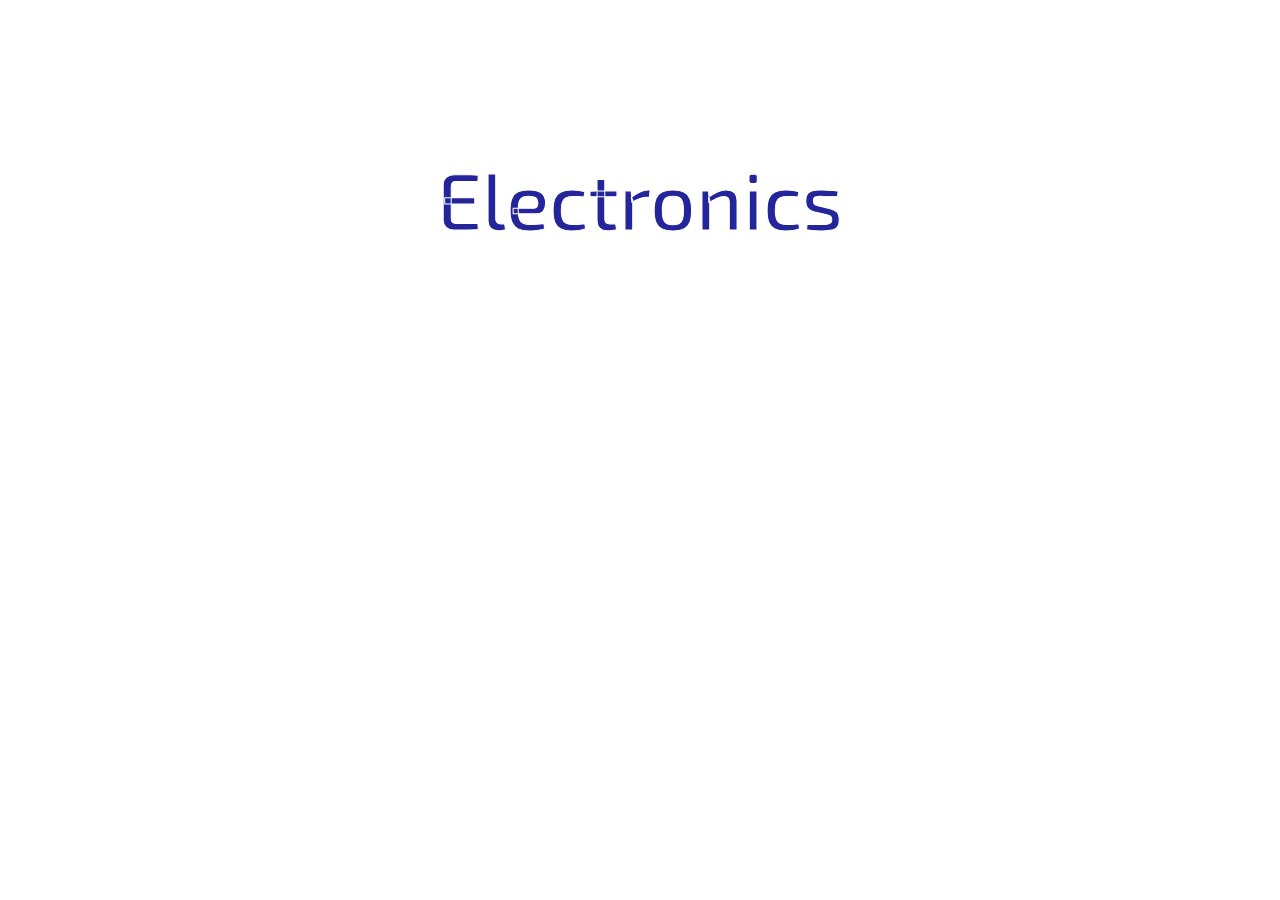
<file: index.html>
<!DOCTYPE html>
<html lang="en">
<head>
  <meta charset="UTF-8">
  <meta name="viewport" content="width=device-width, initial-scale=1.0">
  <title>electronics</title>
  <link rel="stylesheet" href="style.css">
  <link href="https://fonts.googleapis.com/css2?family=Orbitron&family=Exo+2&display=swap" rel="stylesheet">
</head>

<body>
  <h2>Electronics</h2>
  <div class="center">
    <a href="intro/intro.html">What is Electronics →</a>
  </div>

</body>
</html>
</file>
<file: style.css>
h2 {
  text-align: center;
  margin-top: 150px;
  font-size: 80px;
  color: rgb(37, 37, 155);
  -webkit-text-stroke: 1px white;
  font-family: "Exo 2", sans-serif;
  font-weight: 500;
}

body {
    background-image: url('https://images.unsplash.com/photo-1518770660439-4636190af475?q=80&w=2070&auto=format&fit=crop&ixlib=rb-4.1.0&ixid=M3wxMjA3fDB8MHxwaG90by1wYWdlfHx8fGVufDB8fHx8fA%3D%3D');
    background-size: 100%;
    background-position: center;
}

a {
    display: inline-block;
    color: white;
    text-decoration: none;
    font-family: "Orbitron", sans-serif;
    font-size: 18px;
    border: 2px solid white;
    padding: 10px 20px;
    margin-top: 20px;
}

a:hover {
    background-color: white;
    color: black;
    cursor: pointer;
}

.center {
    text-align: center;
}
</file>
